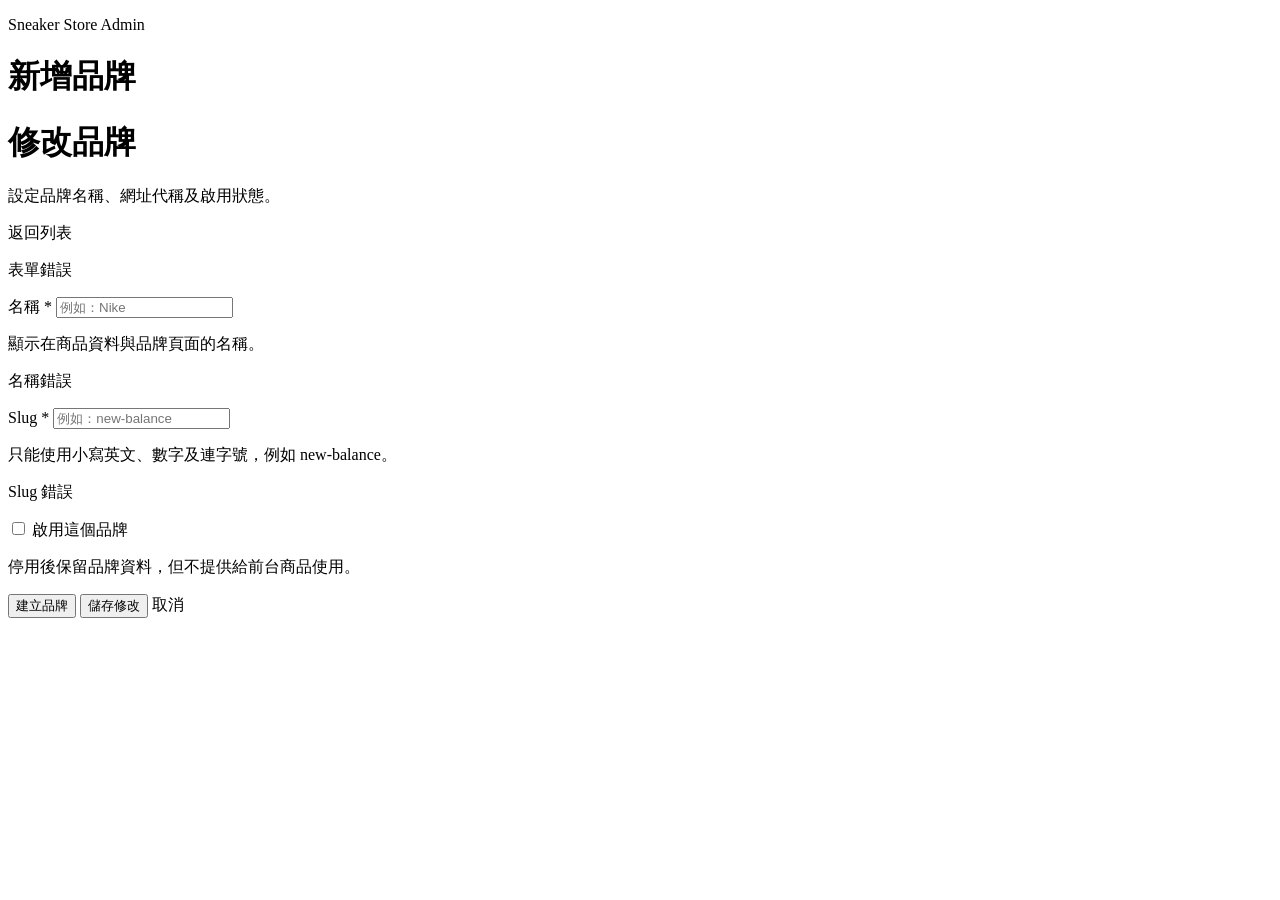
<file: src/main/resources/templates/admin/brands/form.html>
<!DOCTYPE html>
<html lang="zh-Hant"
      xmlns:th="http://www.thymeleaf.org">

<head>
    <meta charset="UTF-8">

    <meta
            name="viewport"
            content="width=device-width, initial-scale=1"
    >

    <title>品牌表單</title>

    <link
            rel="stylesheet"
            th:href="@{/css/admin.css}"
    >
</head>

<body class="admin-page">

<main class="admin-container form-container">

    <header class="page-header">

        <div>
            <p class="eyebrow">
                Sneaker Store Admin
            </p>

            <h1
                    class="page-title"
                    th:if="${brandId == null}"
            >
                新增品牌
            </h1>

            <h1
                    class="page-title"
                    th:unless="${brandId == null}"
            >
                修改品牌
            </h1>

            <p class="page-description">
                設定品牌名稱、網址代稱及啟用狀態。
            </p>
        </div>

        <a
                class="btn btn-secondary"
                th:href="@{/admin/brands}"
        >
            返回列表
        </a>

    </header>

    <section class="panel form-panel">

        <form
                th:object="${brandRequest}"
                th:action="${brandId == null ? '/admin/brands' : '/admin/brands/' + brandId}"
                method="post"
        >

            <div
                    class="alert alert-error"
                    th:if="${#fields.hasGlobalErrors()}"
            >
                <p
                        th:each="error : ${#fields.globalErrors()}"
                        th:text="${error}"
                >
                    表單錯誤
                </p>
            </div>

            <div class="form-group">

                <label
                        class="form-label"
                        for="name"
                >
                    名稱
                    <span class="required">*</span>
                </label>

                <input
                        id="name"
                        class="form-control"
                        type="text"
                        th:field="*{name}"
                        placeholder="例如：Nike"
                        autocomplete="off"
                >

                <p class="form-hint">
                    顯示在商品資料與品牌頁面的名稱。
                </p>

                <p
                        class="field-error"
                        th:if="${#fields.hasErrors('name')}"
                        th:errors="*{name}"
                >
                    名稱錯誤
                </p>

            </div>

            <div class="form-group">

                <label
                        class="form-label"
                        for="slug"
                >
                    Slug
                    <span class="required">*</span>
                </label>

                <input
                        id="slug"
                        class="form-control"
                        type="text"
                        th:field="*{slug}"
                        placeholder="例如：new-balance"
                        autocomplete="off"
                >

                <p class="form-hint">
                    只能使用小寫英文、數字及連字號，例如 new-balance。
                </p>

                <p
                        class="field-error"
                        th:if="${#fields.hasErrors('slug')}"
                        th:errors="*{slug}"
                >
                    Slug 錯誤
                </p>

            </div>

            <div class="form-group">

                <label class="checkbox-label">

                    <input
                            type="checkbox"
                            th:field="*{active}"
                    >

                    啟用這個品牌

                </label>

                <p class="form-hint">
                    停用後保留品牌資料，但不提供給前台商品使用。
                </p>

            </div>

            <div class="form-actions">

                <button
                        class="btn btn-primary"
                        type="submit"
                        th:if="${brandId == null}"
                >
                    建立品牌
                </button>

                <button
                        class="btn btn-primary"
                        type="submit"
                        th:unless="${brandId == null}"
                >
                    儲存修改
                </button>

                <a
                        class="btn btn-secondary"
                        th:href="@{/admin/brands}"
                >
                    取消
                </a>

            </div>

        </form>

    </section>

</main>

</body>
</html>
</file>
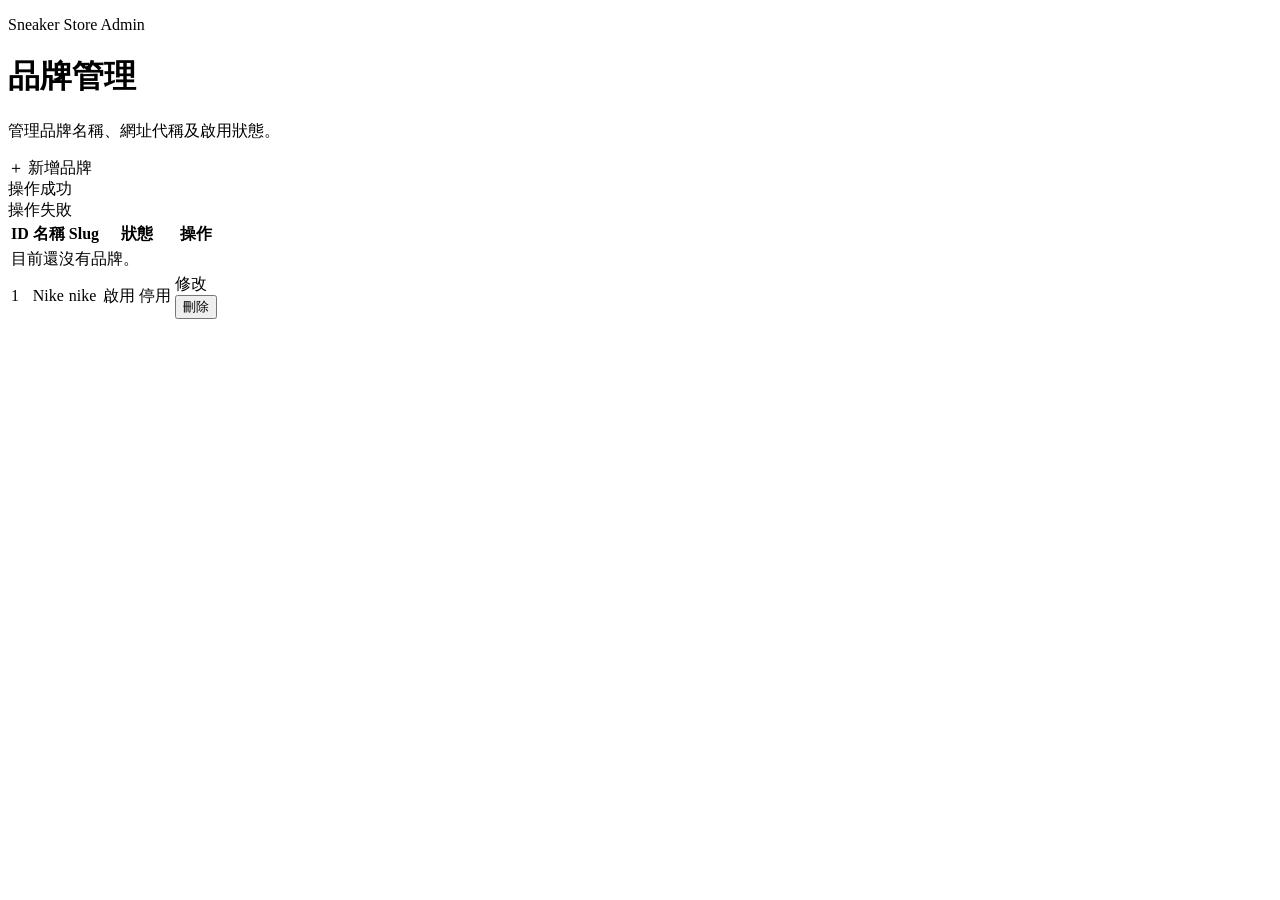
<file: src/main/resources/templates/admin/brands/list.html>
<!DOCTYPE html>
<html lang="zh-Hant"
      xmlns:th="http://www.thymeleaf.org">

<head>
    <meta charset="UTF-8">

    <meta
            name="viewport"
            content="width=device-width, initial-scale=1"
    >

    <title>品牌管理</title>

    <link
            rel="stylesheet"
            th:href="@{/css/admin.css}"
    >
</head>

<body class="admin-page">

<main class="admin-container">

    <header class="page-header">

        <div>
            <p class="eyebrow">
                Sneaker Store Admin
            </p>

            <h1 class="page-title">
                品牌管理
            </h1>

            <p class="page-description">
                管理品牌名稱、網址代稱及啟用狀態。
            </p>
        </div>

        <a
                class="btn btn-primary"
                th:href="@{/admin/brands/new}"
        >
            ＋ 新增品牌
        </a>

    </header>

    <div
            class="alert alert-success"
            th:if="${success}"
            th:text="${success}"
    >
        操作成功
    </div>

    <div
            class="alert alert-error"
            th:if="${error}"
            th:text="${error}"
    >
        操作失敗
    </div>

    <section class="panel">

        <div class="table-wrapper">

            <table class="data-table">

                <thead>
                <tr>
                    <th>ID</th>
                    <th>名稱</th>
                    <th>Slug</th>
                    <th>狀態</th>
                    <th>操作</th>
                </tr>
                </thead>

                <tbody>

                <tr th:if="${#lists.isEmpty(brands)}">
                    <td
                            class="empty-state"
                            colspan="5"
                    >
                        目前還沒有品牌。
                    </td>
                </tr>

                <tr th:each="brand : ${brands}">

                    <td
                            class="record-id"
                            th:text="${brand.id}"
                    >
                        1
                    </td>

                    <td
                            class="record-name"
                            th:text="${brand.name}"
                    >
                        Nike
                    </td>

                    <td
                            class="slug"
                            th:text="${brand.slug}"
                    >
                        nike
                    </td>

                    <td>

                        <span
                                class="status status-active"
                                th:if="${brand.active}"
                        >
                            啟用
                        </span>

                        <span
                                class="status status-inactive"
                                th:unless="${brand.active}"
                        >
                            停用
                        </span>

                    </td>

                    <td>

                        <div class="actions">

                            <a
                                    class="btn btn-secondary btn-small"
                                    th:href="@{/admin/brands/{id}/edit(id=${brand.id})}"
                            >
                                修改
                            </a>

                            <form
                                    class="inline-form"
                                    th:action="@{/admin/brands/{id}/delete(id=${brand.id})}"
                                    method="post"
                                    onsubmit="return confirm('確定要刪除這個品牌嗎？');"
                            >
                                <button
                                        class="btn btn-danger btn-small"
                                        type="submit"
                                >
                                    刪除
                                </button>
                            </form>

                        </div>

                    </td>

                </tr>

                </tbody>

            </table>

        </div>

    </section>

</main>

</body>
</html>
</file>
